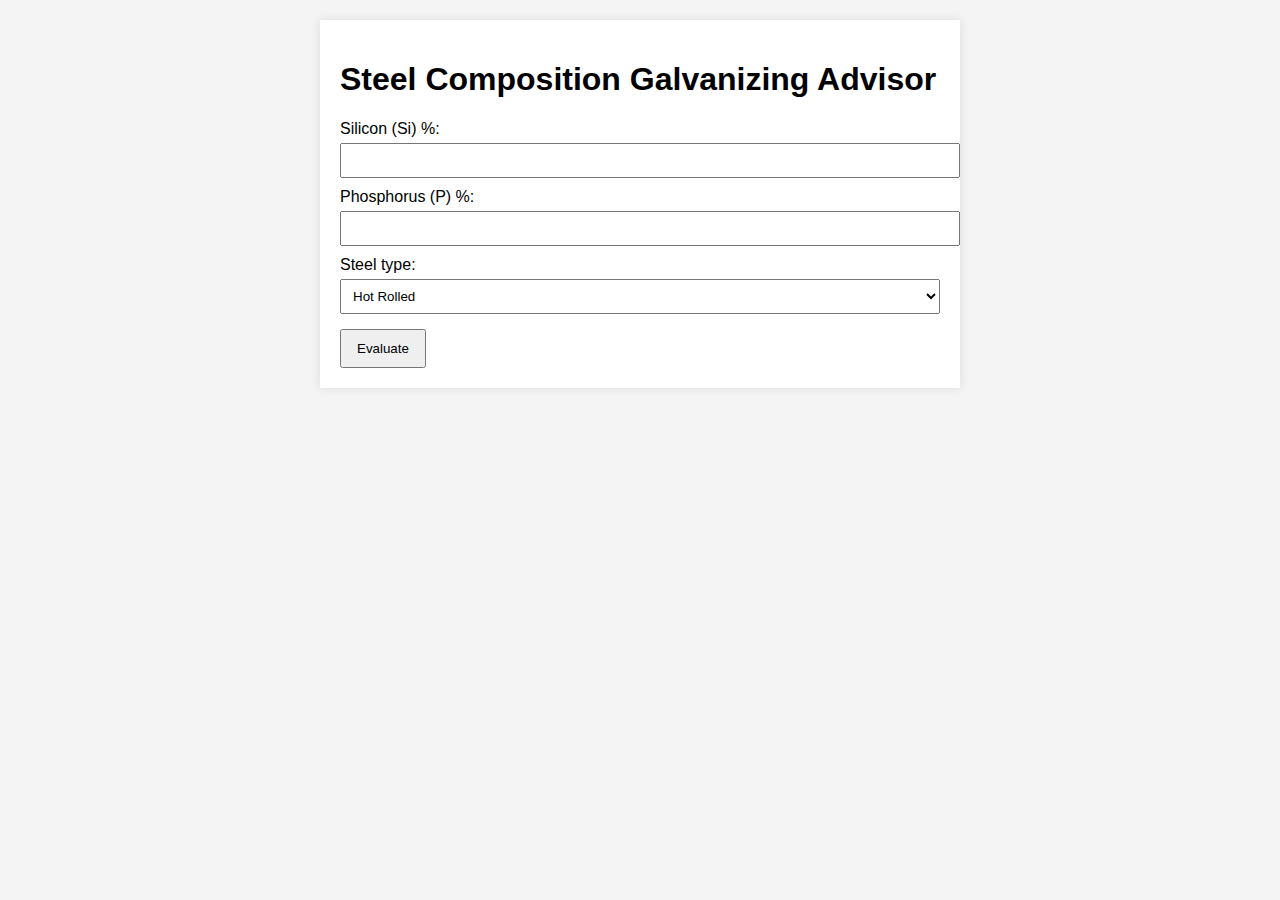
<file: galvanizing-advisor/index.html>
<!DOCTYPE html>
<html lang="en">
<head>
    <meta charset="UTF-8">
    <meta name="viewport" content="width=device-width, initial-scale=1.0">
    <title>Steel Composition Galvanizing Advisor</title>
    <link rel="stylesheet" href="style.css">
    <link href="https://fonts.googleapis.com/css2?family=Inter:wght@400;500;600&display=swap" rel="stylesheet">
</head>
<body>
    <div class="container">
        <h1>Steel Composition Galvanizing Advisor</h1>
        <form id="composition-form">
            <div class="form-group">
                <label for="si">Silicon (Si) %:</label>
                <input type="number" step="0.001" id="si" required>
            </div>

            <div class="form-group">
                <label for="p">Phosphorus (P) %:</label>
                <input type="number" step="0.001" id="p" required>
            </div>

            <div class="form-group">
                <label for="steel-type">Steel type:</label>
                <select id="steel-type">
                    <option value="hot">Hot Rolled</option>
                    <option value="cold">Cold Rolled</option>
                </select>
            </div>

            <button type="submit">Evaluate</button>
        </form>

        <div id="result" class="hidden">
            <h2>Results</h2>
            <p><strong>Category:</strong> <span id="category"></span></p>
            <p><strong>Visual Appearance:</strong> <span id="appearance"></span></p>
            <p><strong>Resistance to Mechanical Damage:</strong> <span id="mechanical"></span></p>
            <p><strong>Mass of Coating:</strong> <span id="mass"></span></p>
            <p><strong>AS/NZS 4680 Compliance:</strong> <span id="compliance"></span></p>
            <p><strong>Suggested Use Case:</strong> <span id="usecase"></span></p>
            <p id="warning" class="warning"></p>
        </div>
    </div>
    <script src="script.js"></script>
</body>
</html>
</file>
<file: galvanizing-advisor/style.css>
body {
    font-family: Arial, sans-serif;
    margin: 0;
    padding: 20px;
    background: #f4f4f4;
}
.container {
    max-width: 600px;
    margin: auto;
    background: #fff;
    padding: 20px;
    box-shadow: 0 0 10px rgba(0,0,0,0.1);
}
label {
    display: block;
    margin-top: 10px;
}
input, select {
    width: 100%;
    padding: 8px;
    margin-top: 5px;
}
button {
    margin-top: 15px;
    padding: 10px 15px;
}
.hidden { display: none; }
.warning { color: red; }
</file>
